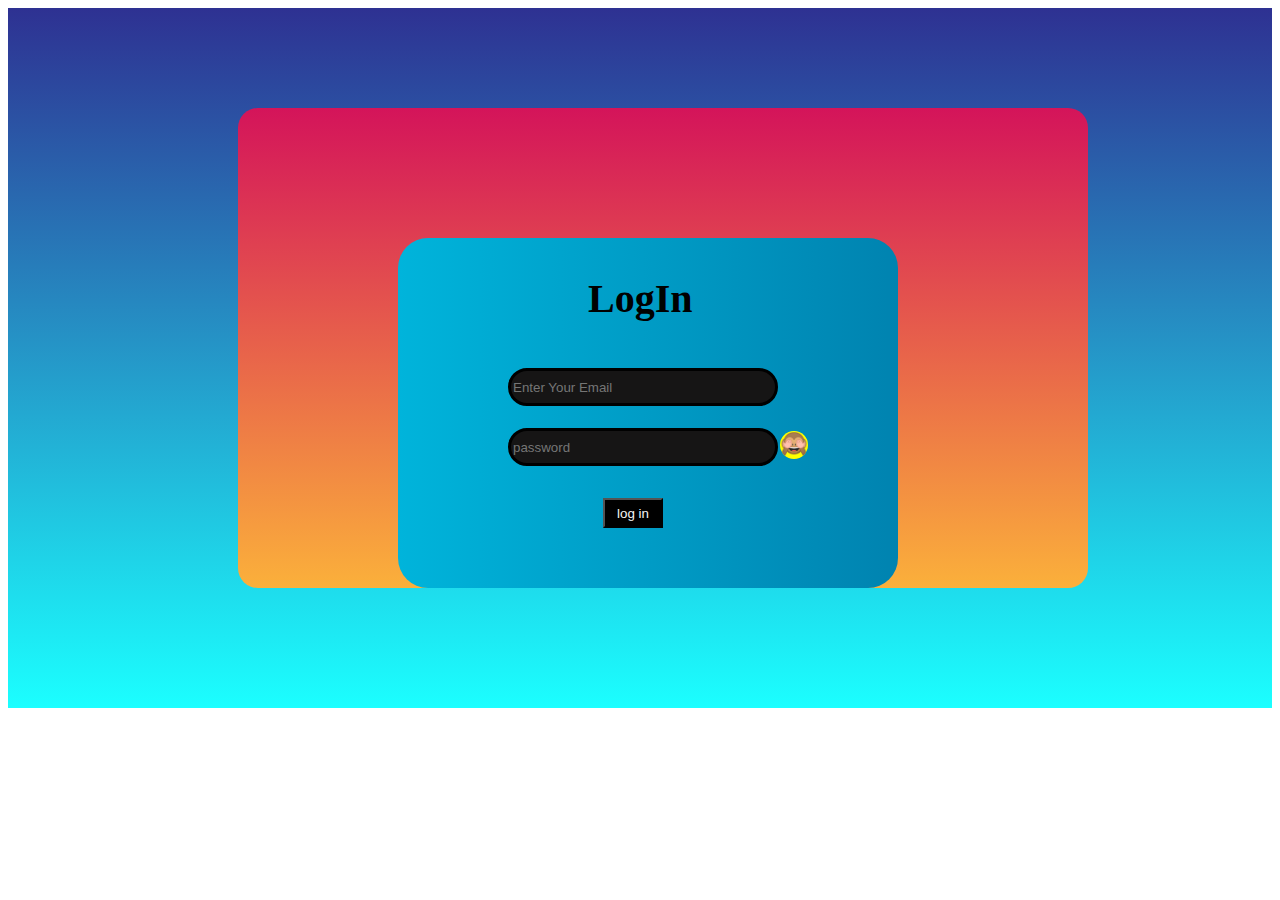
<file: index.html>
<!DOCTYPE html>
<html lang="en">
<head>
    <title>Document</title>
    <link rel="stylesheet"  href="./CSS/index.css">
     <script src="./JS/index.js" defer></script>
</head>
<body>
      <div id="superDiv">
         <div id="subDiv">
            <div id="log">
                   <h1 id="msg">LogIn</h1>
                    
                   <h4 id="loginCheck"></h4> 
                     <form id="form" action="">
                        <img id="visible" src="./Assets/Monkey_close_eye-removebg-preview.png" onmouseover="visibel()" onmouseout="hide()">
                   <input id="mail" type="text" placeholder="Enter Your Email">
                   <input  id="pass" type="password" placeholder="password">
                    <input type="button"  id="button" value="log in" onclick="f()">
                  </form>
            </div>
         </div>
      </div>
</body>
</html>
</file>
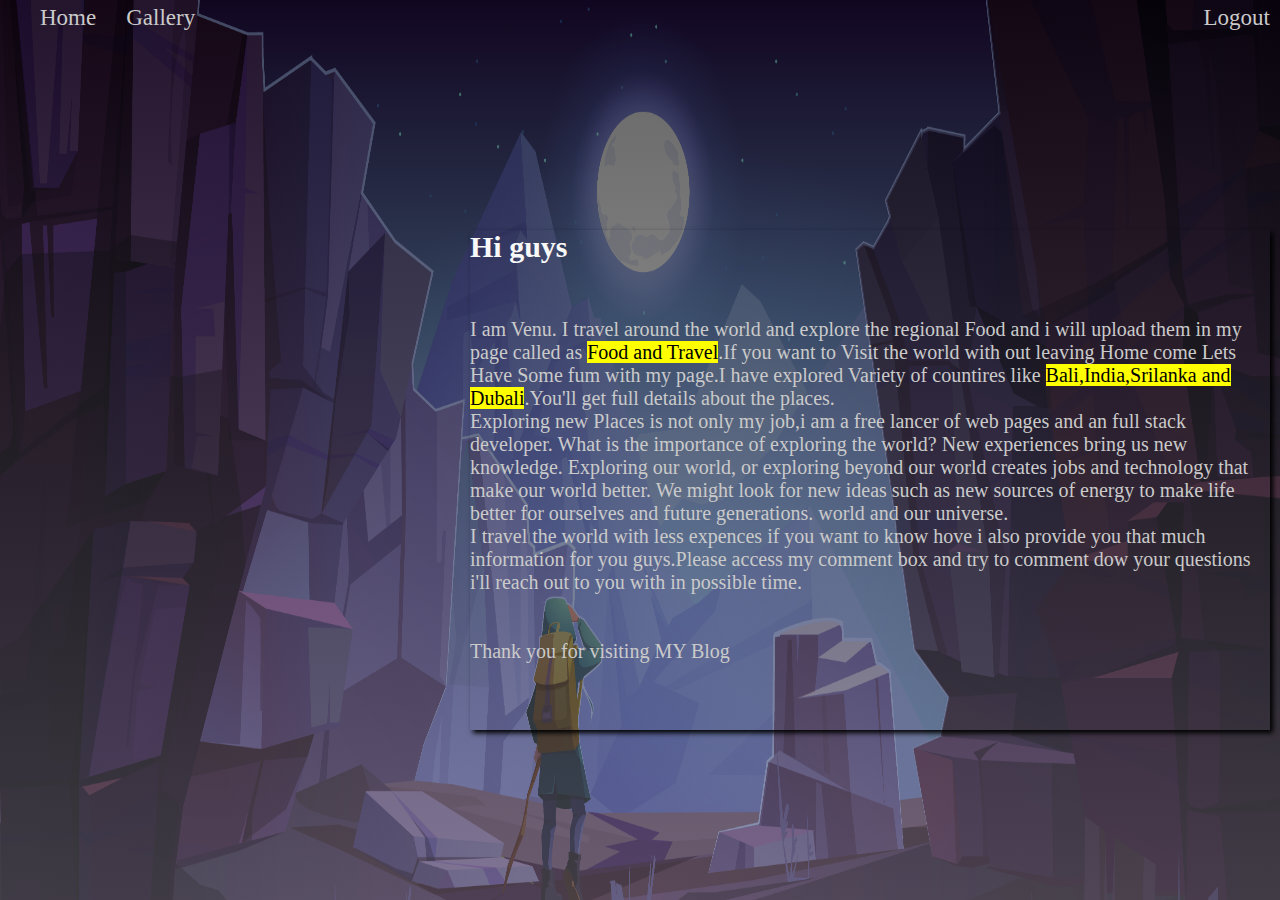
<file: HTML/Info.html>
<!DOCTYPE html>
<html lang="en">
<head>
    <title>info</title>
    <link rel="stylesheet" href="../CSS/Navbar.css">
    <link rel="stylesheet" href="../CSS/Info.css">
</head>
<body>
     
        <div id="navbar">
             <ul id="list">
                  <a href="../HTML/Home.html" target="_blank"><li class="li" id="li1">Home</li></a>
                <a href="../HTML/Gallery.html" target="_blank"> <li class="li" id="li2">Gallery</li></a>
            <a href="../HTML/LogIn_page.html" target="_blank"> <li class="li" id="li3">Logout</li></a>
                   
             </ul>
      </div> 
        <!-- <img src="../Assets/pic.jpg" id="myImg"> -->
        <div id="Desc">
            <h2> Hi guys</h2> <br> <br> <br>
            <p id="aboutMe">I am Venu. I travel around the world and explore the regional Food and i will upload them in my page called as <mark>Food and Travel</mark>.If you want to Visit the world with out leaving Home come Lets Have Some fum with my page.I have explored Variety of countires like <mark>Bali,India,Srilanka and Dubali</mark>.You'll get full details about the places. <br>
                Exploring new Places is not only my job,i am a free lancer of web pages and an full stack developer. What is the importance of exploring the world?
                New experiences bring us new knowledge. Exploring our world, or exploring beyond our world creates jobs and technology that make our world better. We might look for new ideas such as new sources of energy to make life better for ourselves and future generations. world and our universe. <br>
                I travel the world with less expences if you want to know hove i also provide you that much information for you guys.Please access my comment box and try to comment dow your questions i'll reach out to you with in possible time. <br>
                <br>
                <br>
                Thank you for visiting MY Blog    
            </p>
        </div>
</body>
</html>
</file>
<file: CSS/index.css>
#superDiv
    {
       width:100%; height:700px;
       overflow:hidden;
       background-image:linear-gradient(#2E3192,#1BFFFF);
       position:relative;
       display:flex;
       flex-wrap:wrap;
    }
    #subDiv
    {
       width:850px; height:480px;
       background-image:linear-gradient(#D4145A,#FBB03B);
       position:absolute;top:100px; left:230px;
       border-radius:20px;
       display:flex;
    }
    #log{
         width:500px; height:350px;
         position:relative; top:130px; left:160px;
         background-image: linear-gradient(to right, #00b4db, #0083b0);
         border-radius:30px;
         display:flex;
         
    }
    #mail{
          width:260px; height:30px;
          background-color:rgb(22, 21, 21);
          border-radius:50px;
          border:black solid 3px;
           position:absolute;top:130px;left:110px; 
           color:whitesmoke;     
           transition:all 1s;  
           display:flex;
    }
    #visible
    {
        width:28px;
        height:28px;
        background-color:yellow;
        border-radius:100px;
        position:absolute;right:90px;top:193px;
         
    }
     
    #pass{
          width:260px; height:30px;
          background-color:rgb(22, 21, 21);
          border-radius:50px;
          border:black solid 3px;
           position:absolute;top:190px;left:110px; 
           color:whitesmoke; 
           transition:all 1s;  
           display:flex;   
            
    }
    
    #button{
          width:60px; height:30px;
           background-color:black;
          border-radius:0px;
           position:absolute;top:260px;left:205px; 
           color:whitesmoke; 
           transition:all 1s;  
           display:flex;  
    }
    #button:hover{
         transform:scale(1.2);
    }
    #msg
    {
        font-size:40px;
        position:absolute; top:10px; left:190px;
        display:flex;
    }
    #loginCheck{
        position:absolute;
         top:210px;left:130px;
         display:flex;
    }
</file>
<file: CSS/Navbar.css>
#navbar{
     
    width:100%; height:50px;
        margin-top:5px;   
}
#list{
    display:flex;
       justify-content:start;
       list-style:none;
       font-size:23px;
       color:white;      
}
 #li2{
     position:relative;
     left:30px;
 }
 #li3{
    position:relative;
    right:-1160px;
 }
 #li1:hover{
        transform:scale(1.1);
        color:aquamarine;
        text-decoration:underline;
 }
 #li2:hover{
    transform:scale(1.1);
    color:aquamarine;
    text-decoration:underline;
}
#li3:hover{
    transform:scale(1.1);
    color:aquamarine;
    text-decoration:underline;
}
</file>
<file: CSS/Info.css>
*{
    padding:opx;
    margin:0px;
}
/* #navbar
{
    width:100%; height:100px;
    background-color:rgb(1, 1, 201);
} */
body{
    background-image:linear-gradient(rgba(0, 0, 0, 0.61),rgba(128, 128, 128, 0.507)) ,url(../Assets/17Z_2102.w026.n002.164B.p1.164.jpg);
    background-size:100% 1000px;
    background-repeat:no-repeat;
/* overflow-x:hidden; */
}
/* #myImg 
{
    width:300px;
    height:300px;
    position:absolute;left:50px;top:160px;
    border-radius:100%;
   border-color:transparent;
} */
#Desc
{
     
    width:800px; height:500px;
    position:absolute;right:10px;top:230px;
    /* border:1px white solid; */
    box-shadow: 3px 3px 5px black;
}
mark
{
    background-color:yellow;
}
h2{
    font-size:30px;
    color:rgb(248, 248, 248);
}
#aboutMe
{
    font-size:20px;
    /* color:rgb(252, 252, 255); */
    color:rgb(202, 202, 202);
}
#li3
{
    position:absolute;right:10px;
    
}
a{
    text-decoration:none;
    color:rgb(202, 202, 202);
}
</file>
